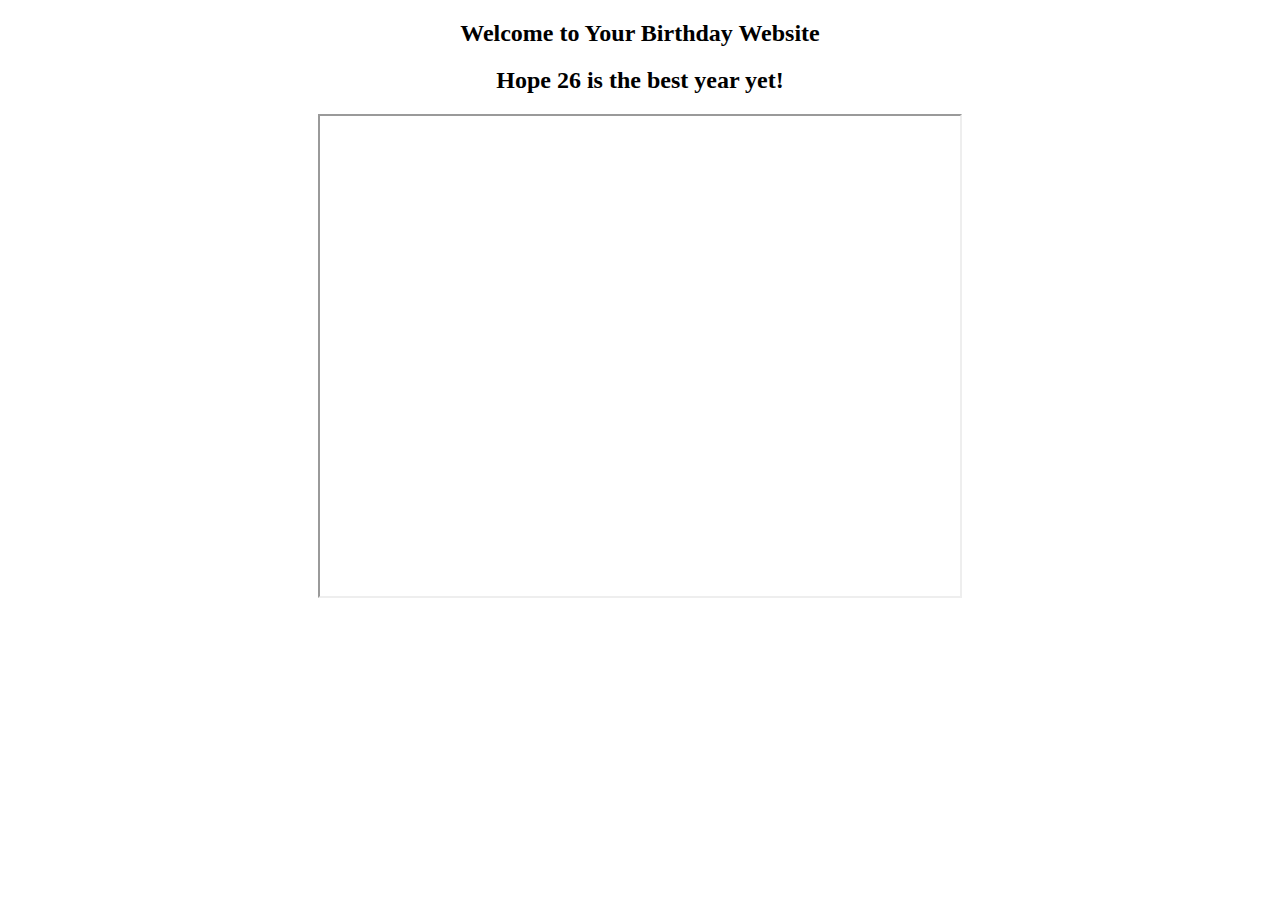
<file: target/classes/templates/index.html>
<!DOCTYPE html>
<html lang="en" xmlns:th="http://www.thymeleaf.org"
	xmlns:sec="http://www.thymeleaf.org/extras/spring-security">
<head>
<title>Claire Riccobono</title>
<link rel="stylesheet" th:href="@{/main.css}" />
<meta http-equiv="Content-Type" content="text/html; charset=UTF-8" />
<link
	href="https://cdn.jsdelivr.net/npm/bootstrap@5.3.2/dist/css/bootstrap.min.css"
	rel="stylesheet"
	integrity="sha384-T3c6CoIi6uLrA9TneNEoa7RxnatzjcDSCmG1MXxSR1GAsXEV/Dwwykc2MPK8M2HN"
	crossorigin="anonymous">
<script
	src="https://cdn.jsdelivr.net/npm/bootstrap@5.3.2/dist/js/bootstrap.bundle.min.js"
	integrity="sha384-C6RzsynM9kWDrMNeT87bh95OGNyZPhcTNXj1NW7RuBCsyN/o0jlpcV8Qyq46cDfL"
	crossorigin="anonymous"></script>
<style>
/* Custom CSS for image resizing */
.small-image {
	max-width: 1000px; /* Adjust the maximum width as needed */
	max-height: 500px; /* Adjust the maximum height as needed */
}

/* Additional style for centering text */
.center {
	text-align: center;
	margin-top: 20px; /* Add margin for spacing */
}

/* Style for the main description */
.main-description {
	font-size: 20px;
	margin-top: 10px; /* Add margin for spacing */
}
</style>
</head>
<body>
	<div th:replace="general.html :: header"></div>
	<div th:replace="general.html :: signedInNavBar"></div>
	<main class="page-container">
		<div>
			<h2 class="center">Welcome to Your Birthday Website</h2>
			<div class="center">
				<h2>Hope 26 is the best year yet!</h2>
			</div>
			<div class="center mt-3">
				<iframe src="https://drive.google.com/file/d/1ljBxIrg10Pqz1Yyttxf5dgoBavJQIQem/preview" width="640" height="480" allow="autoplay"></iframe>
			</div>
		</div>
	</main>
</body>
</html>
</file>
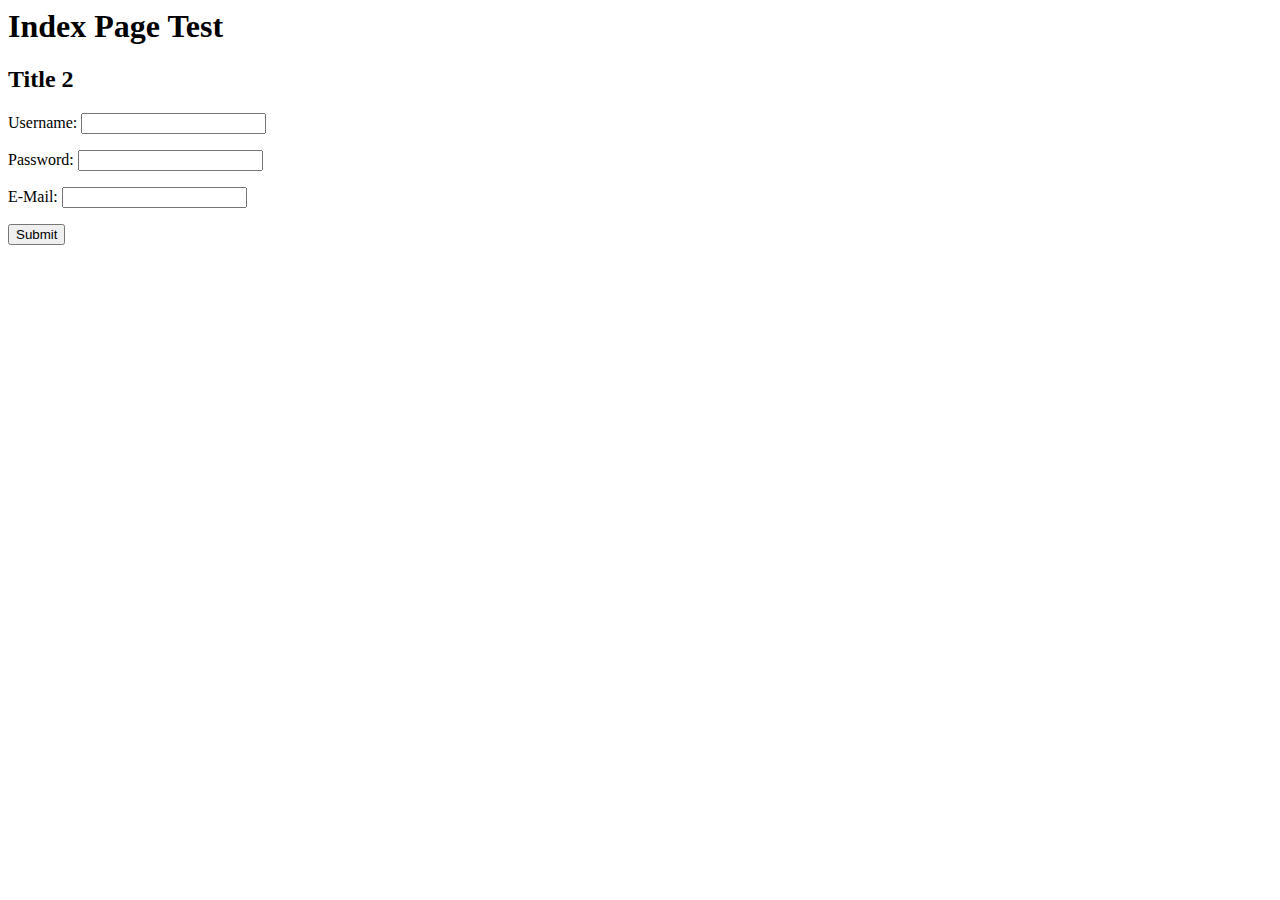
<file: bin/src/main/resources/templates/index.html>
<html lang="en" xmlns:th=http://www.thymeleaf.org
	xmlns:sec=http://www.thymeleaf.org/extras/spring-security>

<head>
<link rel="stylesheet" th:href="@{/main.css}" />
<meta http-equiv="Content-Type" content="text/html; charset=UTF-8" />
</head>

<body>
	<h1>Index Page Test</h1>
	<h2>Title 2</h2>
	<form action="#" th:action="@{/testSubmission}" th:object="${newUser}"
		method="post">
		<p>
			Username: <input type="text" th:field="*{username}" />
		</p>
		<p>
			Password: <input type="text" th:field="*{password}" />
		</p>
		<p>
			E-Mail: <input type="text" th:field="*{email}" />
		</p>
		<p>
			<input type="submit" value="Submit" />
	</form>
	<table>
		<th:block th:each="user : ${userList}">
			<tr>
				<td th:text="${user.id}"></td>
				<td th:text="${user.username}"></td>
				<td th:text="${user.password}"></td>
				<td th:text="${user.email}"></td>
			</tr>
		</th:block>
	</table>
</body>

</html>
</file>
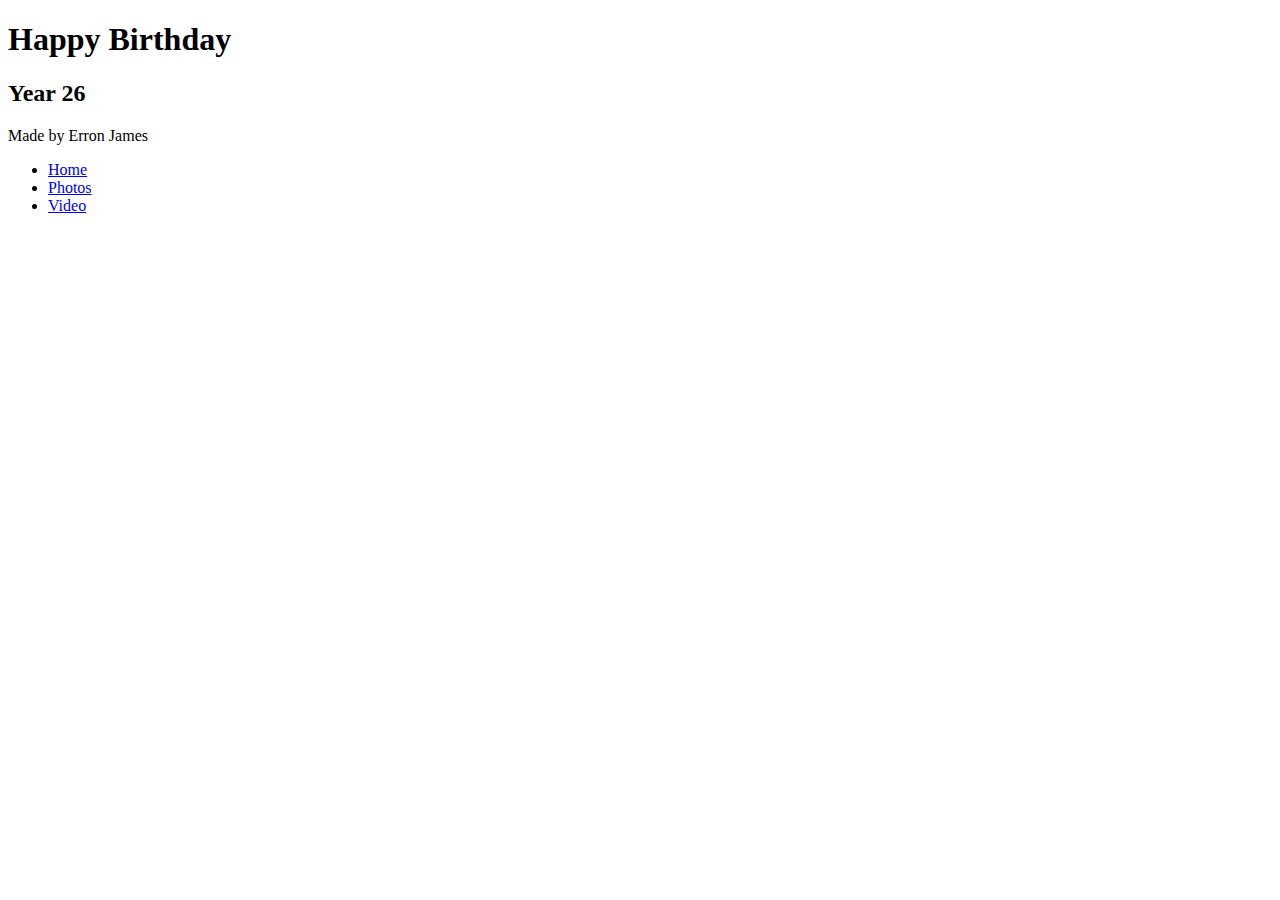
<file: target/classes/templates/general.html>
<!DOCTYPE HTML>
<html xmlns:th="http://www.thymeleaf.org">

<head th:fragment="headerfiles">
<meta charset="UTF-8" />
<link rel="stylesheet" th:href="@{/main.css}" />
</head>

<body>
	<div th:fragment="header">
		<div class="offset">
			<h1 id="title" class="green no-margin">Happy Birthday</h1>
			<h2 id="subtitle" class="dark-back white inline-block rounded">Year 26</h2>
			<div id="made-by">Made by Erron James</div>
		</div>
	</div>
	<div th:fragment="signedInNavBar">
		<ul id="nav-bar" class="dark-back no-margin no-padding">
			<li><a href="/index">Home</a></li>
			<li><a href="/photos">Photos</a></li>
			<li><a href="/video">Video</a></li>
		</ul>
	</div>
</body>

</html>
</file>
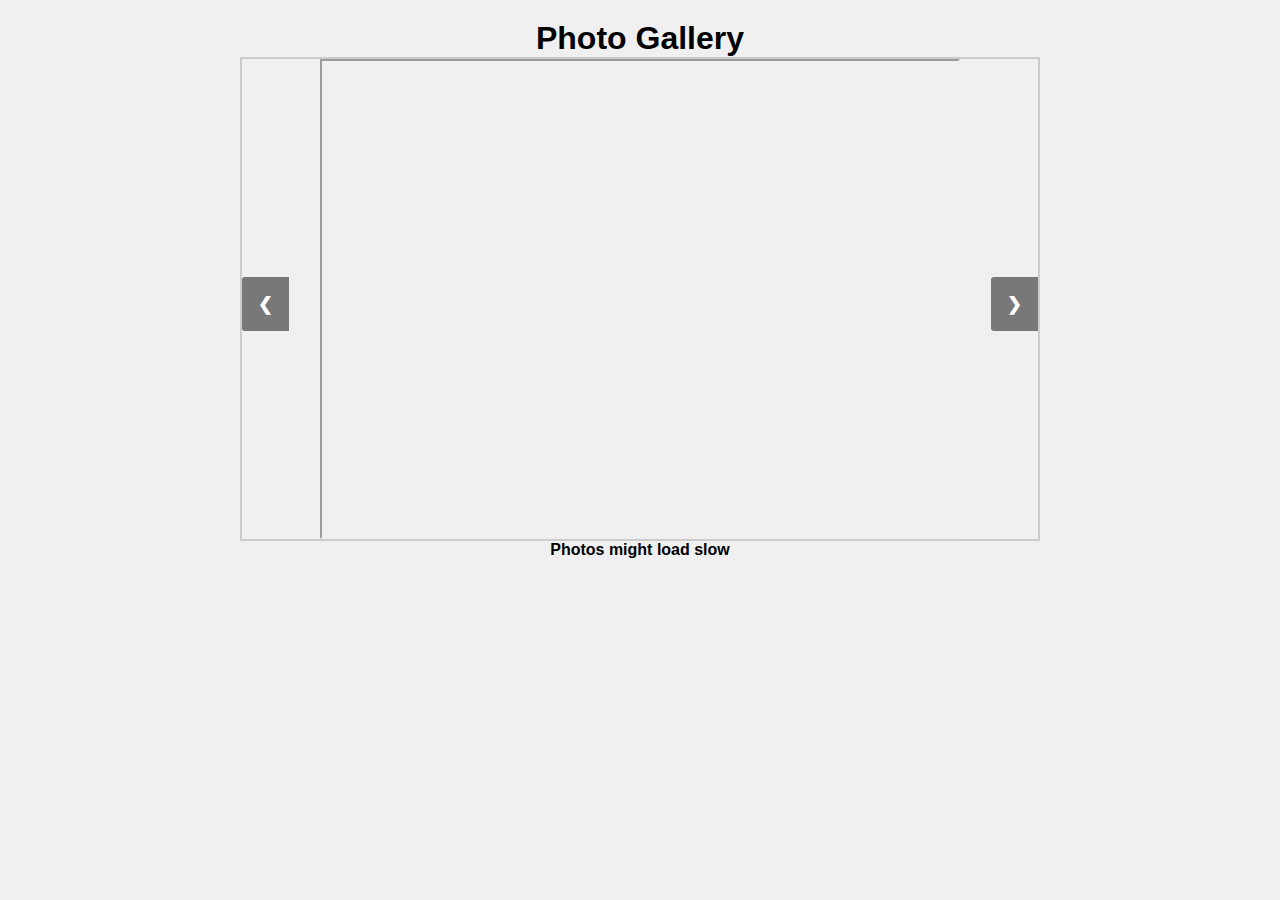
<file: target/classes/templates/photos.html>
<!DOCTYPE html>
<html lang="en">
<head>
<title>Photo Gallery</title>
<link rel="stylesheet" th:href="@{/main.css}" />
<meta http-equiv="Content-Type" content="text/html; charset=UTF-8" />
<link
	href="https://cdn.jsdelivr.net/npm/bootstrap@5.3.2/dist/css/bootstrap.min.css"
	rel="stylesheet"
	integrity="sha384-T3c6CoIi6uLrA9TneNEoa7RxnatzjcDSCmG1MXxSR1GAsXEV/Dwwykc2MPK8M2HN"
	crossorigin="anonymous">
<script
	src="https://cdn.jsdelivr.net/npm/bootstrap@5.3.2/dist/js/bootstrap.bundle.min.js"
	integrity="sha384-C6RzsynM9kWDrMNeT87bh95OGNyZPhcTNXj1NW7RuBCsyN/o0jlpcV8Qyq46cDfL"
	crossorigin="anonymous"></script>
<meta charset="UTF-8">
</head>
<body>
	<div th:replace="~{general.html :: header}"></div>
	<div th:replace="general.html :: signedInNavBar"></div>
	<main class="page-container">
		<div class="center">
			<h1>Photo Gallery</h1>
			<!-- Slideshow container -->
			<div class="slideshow-container">
				<!-- Images for the slideshow -->
					<iframe class="mySlides" src="https://drive.google.com/file/d/1w2eHReBdxLen-nmT5IojG6PMORMgNlwy/preview" width="640" height="480" allow="autoplay"></iframe>
					<iframe class="mySlides" src="https://drive.google.com/file/d/16YzQo7l33Z1HGJYaL46gGsNC7l3VAsCr/preview" width="640" height="480" allow="autoplay"></iframe>
					<iframe class="mySlides" src="https://drive.google.com/file/d/1qzBGpjIOWoyb2WoPl3pd-mi_tl76NtbB/preview" width="640" height="480" allow="autoplay"></iframe>
					<iframe class="mySlides" src="https://drive.google.com/file/d/1scEoCJucOe08qTLLDfbhOYwMLcVopTa8/preview" width="640" height="480" allow="autoplay"></iframe>				
					<iframe class="mySlides" src="https://drive.google.com/file/d/1r68Mp5DqNMC7jGd5xjAs8QZ4GcoKuS2j/preview" width="640" height="480" allow="autoplay"></iframe>
					<iframe class="mySlides" src="https://drive.google.com/file/d/1KJwzootJOz3DhlgehlOXjjVgHqCHumBi/preview" width="640" height="480" allow="autoplay"></iframe>
					<iframe class="mySlides" src="https://drive.google.com/file/d/1qjxYKk26uk-GxFs2X23HFVEOre_O59Go/preview" width="640" height="480" allow="autoplay"></iframe>
					<iframe class="mySlides" src="https://drive.google.com/file/d/1QfxM0FJmjt2uTPcqPWLDFKhUtK97lOZP/preview" width="640" height="480" allow="autoplay"></iframe>
					<iframe class="mySlides" src="https://drive.google.com/file/d/130yTcFSYEM64lkXavtOfTZHurdGPH29z/preview" width="640" height="480" allow="autoplay"></iframe>
					<iframe class="mySlides" src="https://drive.google.com/file/d/1lBmVOaxW43BUPiYQazEV6H1rmp8--JYV/preview" width="640" height="480" allow="autoplay"></iframe>
					<iframe class="mySlides" src="https://drive.google.com/file/d/1oE_nOJHYPaWQLkCax1Eb16q-cC6YGeMh/preview" width="640" height="480" allow="autoplay"></iframe> 
					<iframe class="mySlides" src="https://drive.google.com/file/d/1-H6gW85BK7PwXiL0S9JrgnQ7dumYq-Ke/preview" width="640" height="480" allow="autoplay"></iframe> 
					<iframe class="mySlides" src="https://drive.google.com/file/d/1OdSJr6iFMmLSu0EHb8ox_iaGqMFOaxAQ/preview" width="640" height="480" allow="autoplay"></iframe>
					<iframe class="mySlides" src="https://drive.google.com/file/d/1WJD-8sBiYCWsQzBI2cw1TGsFvDiKWsdG/preview" width="640" height="480" allow="autoplay"></iframe>
					<iframe class="mySlides" src="https://drive.google.com/file/d/1OeiIVjtDfcPhup_w8G9yRYX9rsWawaEN/preview" width="640" height="480" allow="autoplay"></iframe>
					<iframe class="mySlides" src="https://drive.google.com/file/d/1bpaws0myrxIGuXaMtLk0qjvKFrTdacyA/preview" width="640" height="480" allow="autoplay"></iframe>
					<iframe class="mySlides" src="https://drive.google.com/file/d/1IZVCBFkk4n8daPSflVjJ3scfUvyoekg-/preview" width="640" height="480" allow="autoplay"></iframe>
					<iframe class="mySlides" src="https://drive.google.com/file/d/1Xty_K3PS7xVNJp9WRt6w8qf42IUdQj94/preview" width="640" height="480" allow="autoplay"></iframe>
					<iframe class="mySlides" src="https://drive.google.com/file/d/1WicEuB6534bwjdGwMK2DIPewEExJtU1x/preview" width="640" height="480" allow="autoplay"></iframe>
					<iframe class="mySlides" src="https://drive.google.com/file/d/1Ad8y-xpFf2RIMQvL4lUz6kajCwPhbsgp/preview" width="640" height="480" allow="autoplay"></iframe>
				<!-- Add more images with captions as needed -->

				<!-- Previous and Next buttons -->
				<!-- Previous and Next buttons -->
				<a class="prev" onclick="plusSlides(-1)">❮</a> <a class="next"
					onclick="plusSlides(1)">❯</a>
			</div>
			<p><b>Photos might load slow</b></p>
		</div>
	</main>

	<script>
        let slideIndex = 1;

        // Function to show slides
        function showSlides(n) {
            let slides = document.getElementsByClassName("mySlides");

            // Loop back to the first slide if at the end
            if (n > slides.length) { slideIndex = 1; }
            if (n < 1) { slideIndex = slides.length; }

            // Hide all slides
            for (let slide of slides) {
                slide.style.display = "none";
            }

            // Show the current slide
            slides[slideIndex - 1].style.display = "block";
        }

        // Function to navigate to previous or next slide
        function plusSlides(n) {
            showSlides(slideIndex += n);
        }

        // Show the first slide when the page loads
        showSlides(slideIndex);
    </script>
</body>
</html>
<style>
/* General Styles */
* {
	margin: 0;
	padding: 0;
	box-sizing: border-box;
}

body {
	background-color: #f0f0f0;
	font-family: "tahoma", sans-serif;
}

.center {
	text-align: center;
}

.page-container {
	padding: 20px;
}

/* Style for the slideshow container */
.slideshow-container {
	max-width: 800px; /* Adjust the max-width as needed */
	margin: auto;
	overflow: hidden;
	position: relative;
	border: 2px solid #ccc; /* Add border for the rectangular box effect */
}

/* Style for the images in the slideshow */
.slideshow-container img {
	width: 800px;
	height: 600px;
	display: block;
	object-fit: contain;
	/* Fit images inside the container without cropping */
}

/* Style for the previous and next buttons */
.prev, .next {
	cursor: pointer;
	position: absolute;
	top: 50%;
	width: auto;
	margin-top: -22px;
	padding: 16px;
	color: white;
	font-weight: bold;
	font-size: 18px;
	transition: 0.6s ease;
	border-radius: 0 3px 3px 0;
	user-select: none;
	background-color: rgba(0, 0, 0, 0.5);
}

/* Position the previous button on the left */
.prev {
	left: 0;
	border-radius: 3px 0 0 3px;
}

/* Position the next button on the right */
.next {
	right: 0;
	border-radius: 3px 0 0 3px;
}

/* Hover effect for buttons */
.prev:hover, .next:hover {
	background-color: rgba(0, 0, 0, 0.8);
}
.mySlides {
    margin-left: auto;
    margin-right: auto;
}
</style>
</file>
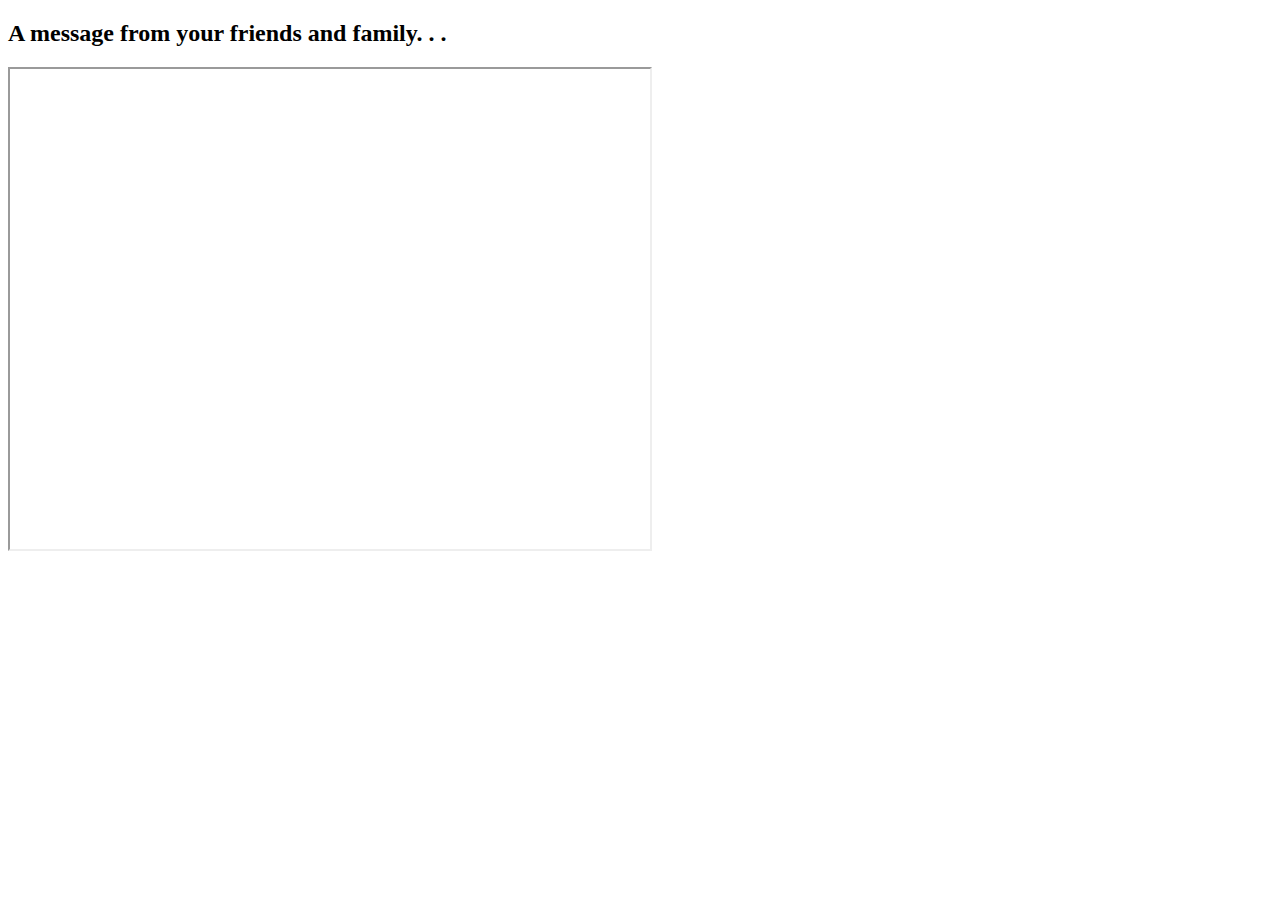
<file: target/classes/templates/video.html>
<!DOCTYPE html>
<html lang="en">
<head>
<title>Video</title>
<link rel="stylesheet" th:href="@{/main.css}" />
<meta http-equiv="Content-Type" content="text/html; charset=UTF-8" />
<link
	href="https://cdn.jsdelivr.net/npm/bootstrap@5.3.2/dist/css/bootstrap.min.css"
	rel="stylesheet"
	integrity="sha384-T3c6CoIi6uLrA9TneNEoa7RxnatzjcDSCmG1MXxSR1GAsXEV/Dwwykc2MPK8M2HN"
	crossorigin="anonymous">
<script
	src="https://cdn.jsdelivr.net/npm/bootstrap@5.3.2/dist/js/bootstrap.bundle.min.js"
	integrity="sha384-C6RzsynM9kWDrMNeT87bh95OGNyZPhcTNXj1NW7RuBCsyN/o0jlpcV8Qyq46cDfL"
	crossorigin="anonymous"></script>
<meta charset="UTF-8">
</head>

<body>
	<div th:replace="~{general.html :: header}"></div>
	<div th:replace="general.html :: signedInNavBar"></div>
	<main class="page-container">
		<div class="center">
			<h2>A message from your friends and family. . .</h2>
			<iframe src="https://drive.google.com/file/d/1NujSBCYJsP_b3wg3jFTLIIw8bNHdJkM1/preview" width="640" height="480" allowfullscreen></iframe>
		</div>
	</main>
</body>

</html>
</file>
